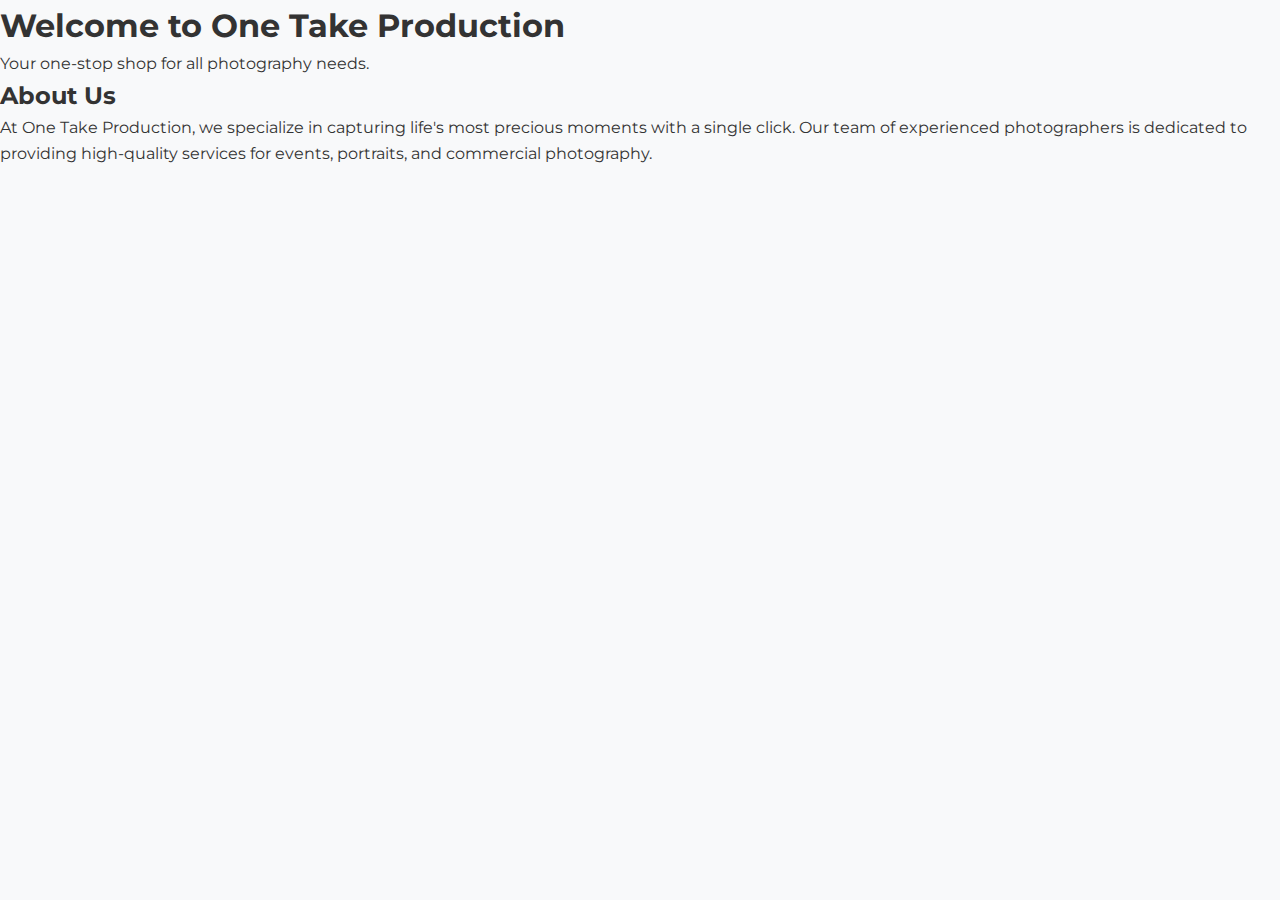
<file: index.html>
<!DOCTYPE html>
<html lang="en">
  <head>
    <meta charset="UTF-8" />
    <meta name="viewport" content="width=device-width, initial-scale=1.0" />
    <link rel="stylesheet" href="css/style.css" />
    <title>One Take Production - Home.</title>
  </head>
  <body>
    <section>
      <h1 class="welcome-text">Welcome to One Take Production</h1>
      <p>Your one-stop shop for all photography needs.</p>
    </section>

    <section>
      <h2 class="about-us-text">About Us</h2>
      <p>
        At One Take Production, we specialize in capturing life's most precious
        moments with a single click. Our team of experienced photographers is
        dedicated to providing high-quality services for events, portraits, and
        commercial photography.
      </p>
    </section>
  </body>
</html>
</file>
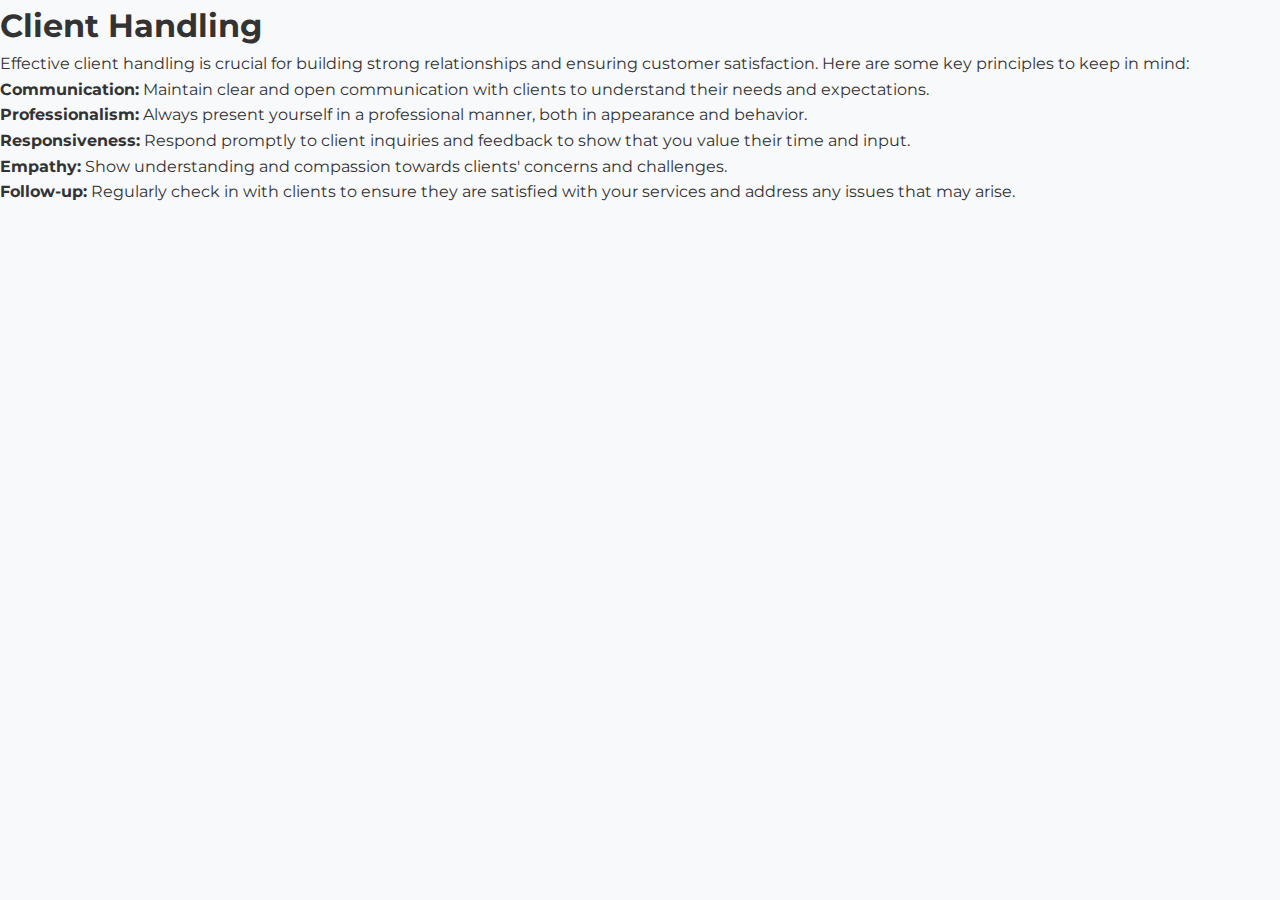
<file: client-handling.html>
<!DOCTYPE html>
<html lang="en">
  <head>
    <meta charset="UTF-8" />
    <meta name="viewport" content="width=device-width, initial-scale=1.0" />
    <title>Client Handling</title>
    <link rel="stylesheet" href="css/style.css" />
  </head>
  <body>
    <section>
      <h1>Client Handling</h1>
      <p>
        Effective client handling is crucial for building strong relationships
        and ensuring customer satisfaction. Here are some key principles to keep
        in mind:
      </p>
      <ul>
        <li>
          <strong>Communication:</strong> Maintain clear and open communication
          with clients to understand their needs and expectations.
        </li>
        <li>
          <strong>Professionalism:</strong> Always present yourself in a
          professional manner, both in appearance and behavior.
        </li>
        <li>
          <strong>Responsiveness:</strong> Respond promptly to client inquiries
          and feedback to show that you value their time and input.
        </li>
        <li>
          <strong>Empathy:</strong> Show understanding and compassion towards
          clients' concerns and challenges.
        </li>
        <li>
          <strong>Follow-up:</strong> Regularly check in with clients to ensure
          they are satisfied with your services and address any issues that may
          arise.
        </li>
      </ul>
    </section>
  </body>
</html>
</file>
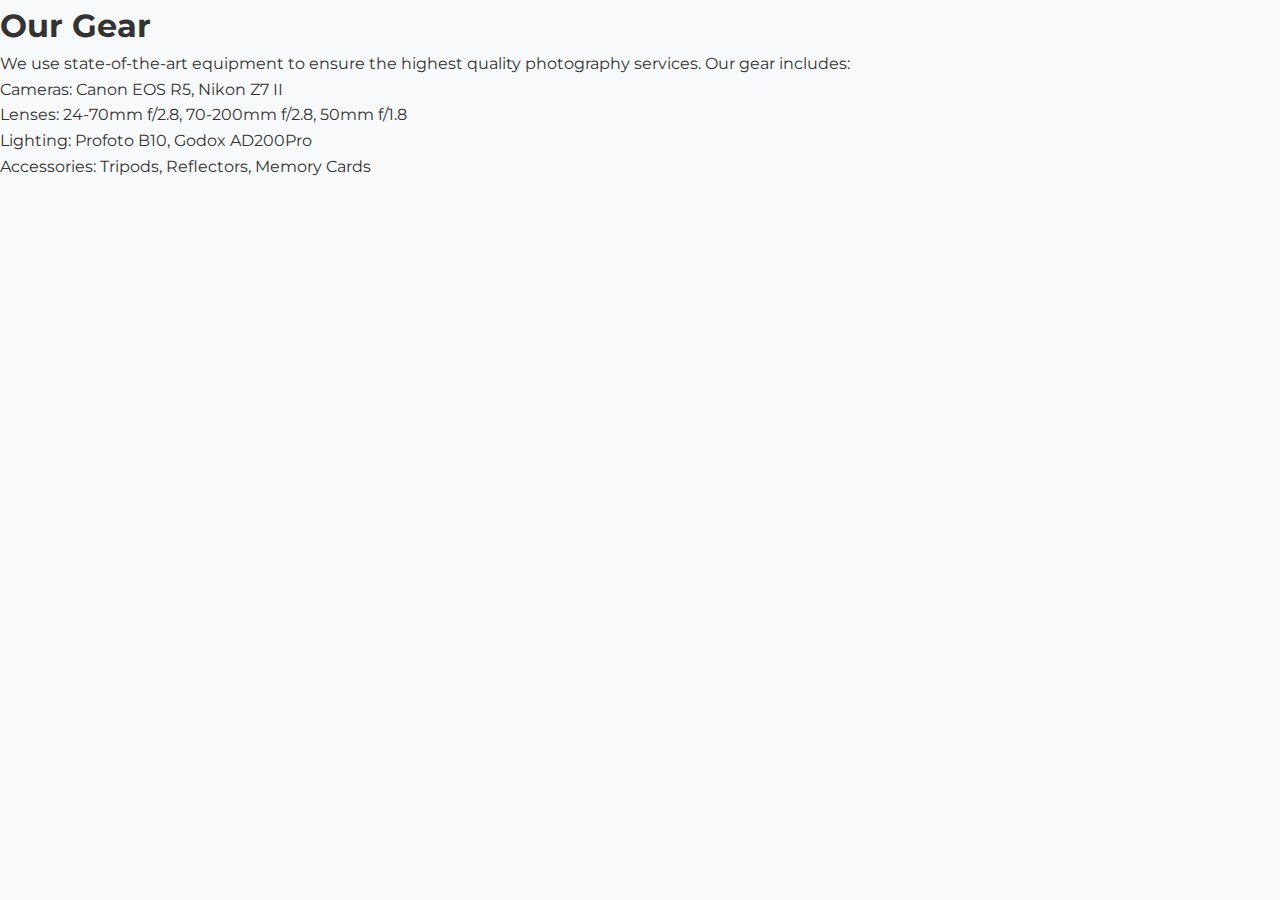
<file: gear.html>
<!DOCTYPE html>
<html lang="en">
  <head>
    <meta charset="UTF-8" />
    <meta name="viewport" content="width=device-width, initial-scale=1.0" />
    <title>Gear</title>
    <link rel="stylesheet" href="css/style.css" />
  </head>
  <body>
    <section>
      <h1>Our Gear</h1>
      <p>
        We use state-of-the-art equipment to ensure the highest quality
        photography services. Our gear includes:
      </p>
      <ul>
        <li>Cameras: Canon EOS R5, Nikon Z7 II</li>
        <li>Lenses: 24-70mm f/2.8, 70-200mm f/2.8, 50mm f/1.8</li>
        <li>Lighting: Profoto B10, Godox AD200Pro</li>
        <li>Accessories: Tripods, Reflectors, Memory Cards</li>
      </ul>
    </section>
  </body>
</html>
</file>
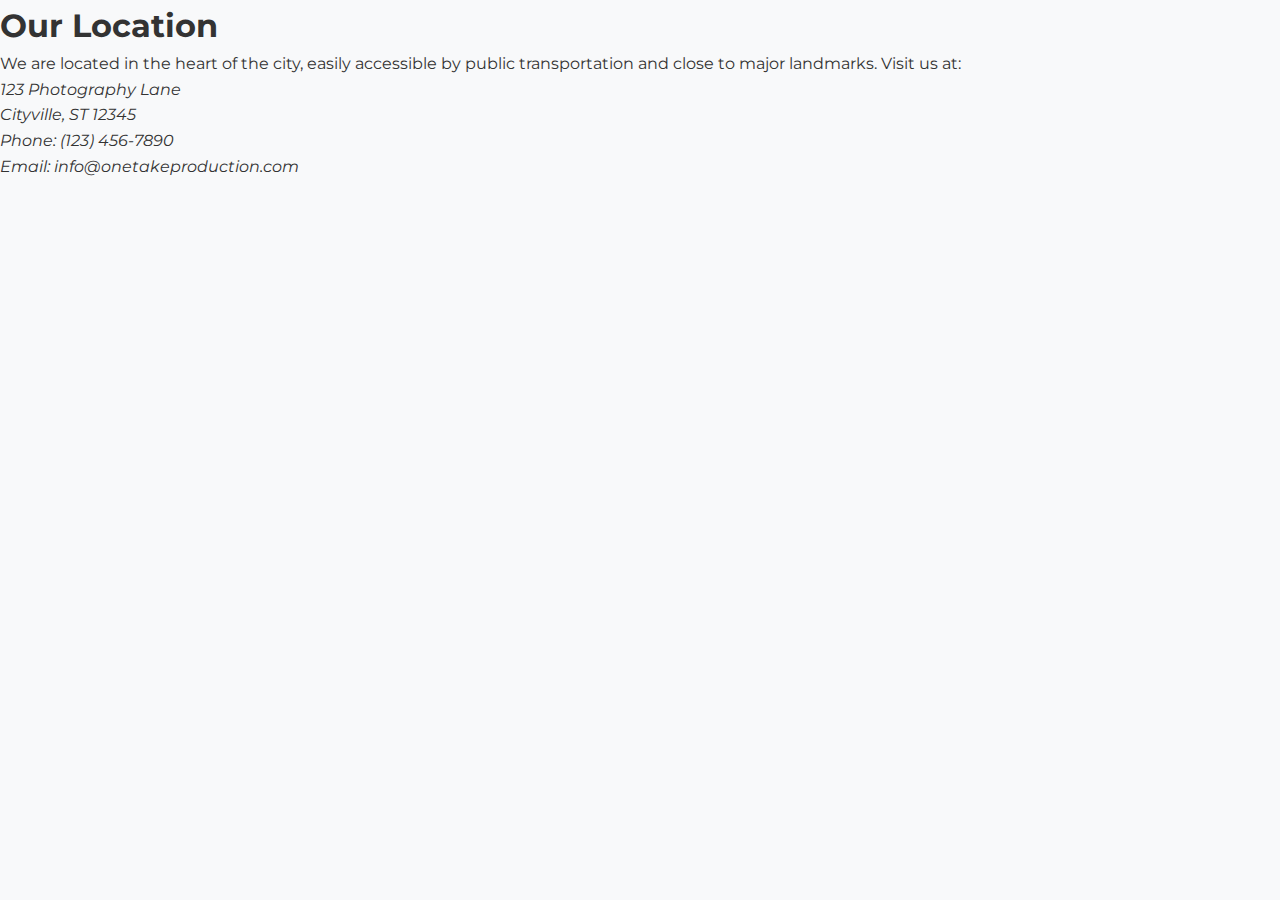
<file: location.html>
<!DOCTYPE html>
<html lang="en">
  <head>
    <meta charset="UTF-8" />
    <meta name="viewport" content="width=device-width, initial-scale=1.0" />
    <title>Location</title>
    <link rel="stylesheet" href="css/style.css" />
  </head>
  <body>
    <section>
      <h1>Our Location</h1>
      <p>
        We are located in the heart of the city, easily accessible by public
        transportation and close to major landmarks. Visit us at:
      </p>
      <address>
        123 Photography Lane<br />
        Cityville, ST 12345<br />
        Phone: (123) 456-7890<br />
        Email: info@onetakeproduction.com
      </address>
    </section>
  </body>
</html>
</file>
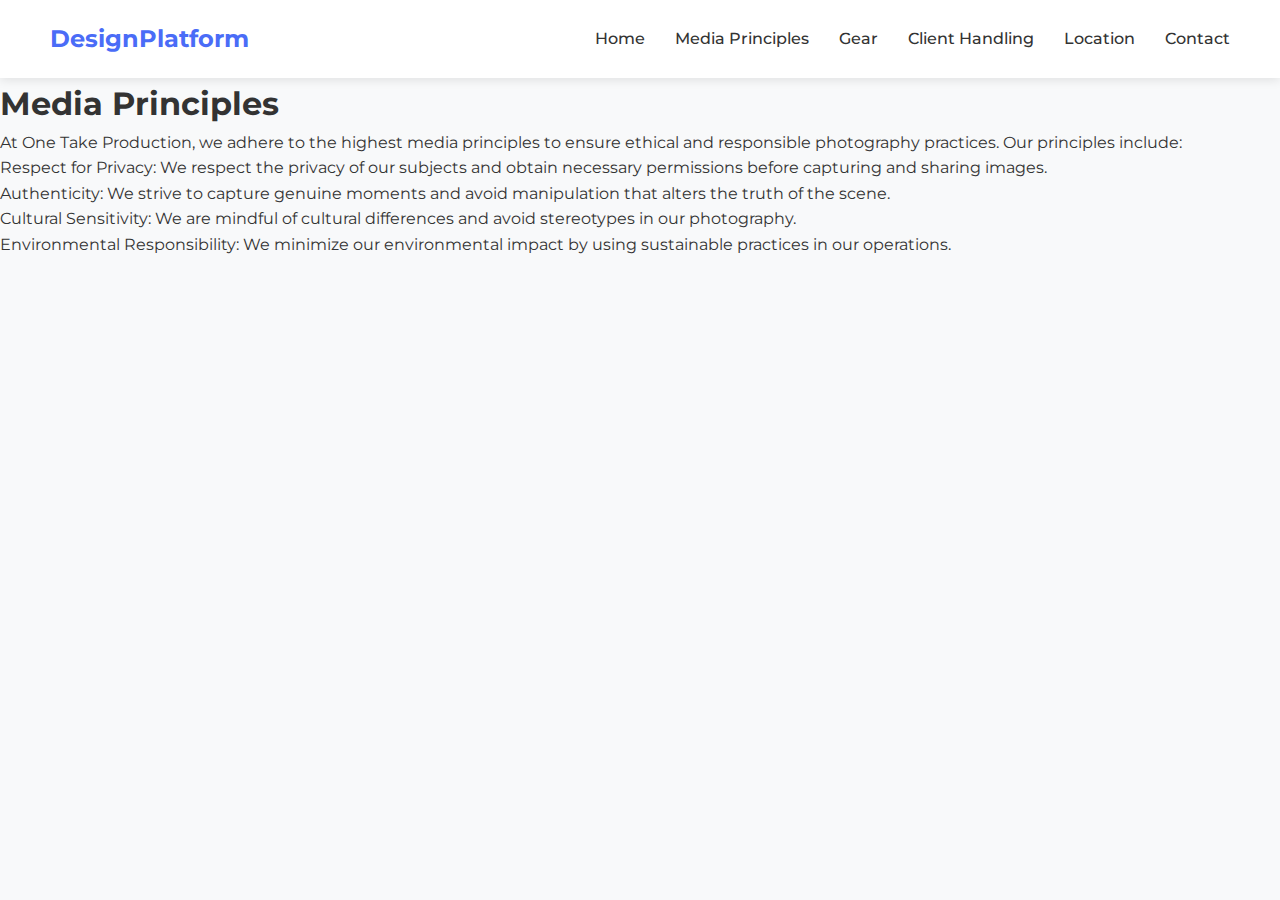
<file: media-principles.html>
<!DOCTYPE html>
<html lang="en">
  <head>
    <meta charset="UTF-8" />
    <meta name="viewport" content="width=device-width, initial-scale=1.0" />
    <title>Media Principles</title>
    <link rel="stylesheet" href="css/style.css" />
  </head>
  <body>
    <!-- Header with Navigation -->
    <header>
      <div class="container">
        <nav>
          <div class="logo">DesignPlatform</div>
          <ul class="nav-links">
            <li><a href="index.html">Home</a></li>
            <li><a href="media-principles.html">Media Principles</a></li>
            <li><a href="gear.html">Gear</a></li>
            <li><a href="client-handling.html">Client Handling</a></li>
            <li><a href="location.html">Location</a></li>
            <li><a href="contact.html">Contact</a></li>
          </ul>
        </nav>
      </div>
    </header>
    <section>
      <h1>Media Principles</h1>
      <p>
        At One Take Production, we adhere to the highest media principles to
        ensure ethical and responsible photography practices. Our principles
        include:
      </p>
      <ul>
        <li>
          Respect for Privacy: We respect the privacy of our subjects and obtain
          necessary permissions before capturing and sharing images.
        </li>
        <li>
          Authenticity: We strive to capture genuine moments and avoid
          manipulation that alters the truth of the scene.
        </li>
        <li>
          Cultural Sensitivity: We are mindful of cultural differences and avoid
          stereotypes in our photography.
        </li>
        <li>
          Environmental Responsibility: We minimize our environmental impact by
          using sustainable practices in our operations.
        </li>
      </ul>
    </section>
  </body>
</html>
</file>
<file: css/style.css>
@import url("https://fonts.googleapis.com/css2?family=Montserrat:ital,wght@0,100..900;1,100..900&display=swap");
@import url("https://fonts.googleapis.com/css2?family=BBH+Sans+Bartle&display=swap");

* {
  margin: 0;
  padding: 0;
  box-sizing: border-box;
  font-family: "Montserrat", Arial, Helvetica, sans-serif;
}

body {
  color: #333;
  line-height: 1.6;
  background-color: #f8f9fa;
}

.container {
  /*  max-width: 1200px; */
  margin: 0 auto;
  padding: 0 50px;
}

/* Header styles */
header {
  background-color: white;
  box-shadow: 0 2px 10px rgba(0, 0, 0, 0.1);
  position: sticky;
  top: 0;
  z-index: 100;
}

nav {
  display: flex;
  justify-content: space-between;
  align-items: center;
  padding: 20px 0;
}

.logo {
  font-size: 24px;
  font-weight: 700;
  color: #4a6cf7;
}

.nav-links {
  display: flex;
  list-style: none;
}

.nav-links li {
  margin-left: 30px;
}

.nav-links a {
  text-decoration: none;
  color: #333;
  font-weight: 500;
  transition: color 0.3s;
}

.nav-links a:hover {
  color: #4a6cf7;
}

/* Hero section */
.hero {
  padding: 80px 0;
  text-align: center;
}

.hero h1 {
  font-family: "BBH Sans Bartle", Arial, Helvetica, sans-serif;
  font-size: 80px;
  color: #000000;
}

.hero p {
  font-size: 18px;
  max-width: 700px;
  margin: 0 auto 40px;
  color: #666;
}

.placeholder {
  width: 100%;
  height: 500px;
  background: url("../img/hero-banner.jpg") no-repeat;
  background-size: cover;
  background-position: center 35%;
  border-radius: 12px;
  display: flex;
  align-items: center;
  justify-content: center;
  color: white;
  font-size: 24px;
}

/* Content sections */
.content-section {
  padding: 60px 0;
}

.content-section h2 {
  font-size: 36px;
  margin-bottom: 30px;
  color: #1d2a57;
  text-align: center;
}

.content-columns {
  display: flex;
  gap: 40px;
  margin-top: 40px;
}

.content-column {
  flex: 1;
  background: white;
  padding: 30px;
  border-radius: 12px;
  box-shadow: 0 5px 15px rgba(0, 0, 0, 0.05);
}

.content-column h3 {
  font-size: 24px;
  margin-bottom: 20px;
  color: #1d2a57;
}

.content-column p {
  margin-bottom: 20px;
  color: #666;
}

/* Features section */
.features {
  background-color: white;
  padding: 80px 0;
}

.features-grid {
  display: grid;
  grid-template-columns: repeat(3, 1fr);
  gap: 30px;
}

.feature-column h3 {
  font-size: 22px;
  margin-bottom: 20px;
  color: #1d2a57;
}

.feature-column ul {
  list-style: none;
}

.feature-column li {
  margin-bottom: 10px;
  padding-left: 20px;
  position: relative;
}

.feature-column li:before {
  content: "•";
  color: #4a6cf7;
  font-weight: bold;
  position: absolute;
  left: 0;
}

.feature-column a {
  color: #4a6cf7;
  text-decoration: none;
  transition: color 0.3s;
}

.feature-column a:hover {
  color: #1d2a57;
  text-decoration: underline;
}

/* Footer */
footer {
  background-color: #1d2a57;
  color: white;
  padding: 40px 0;
  text-align: center;
}

footer p {
  margin-top: 20px;
  color: rgba(255, 255, 255, 0.7);
}

/* Responsive design */
@media (max-width: 960px) {
  .nav-links {
    display: none;
  }

  .hero h1 {
    font-size: 25px;
  }

  .content-columns {
    flex-direction: column;
  }

  .features-grid {
    grid-template-columns: 1fr;
  }
}
</file>
